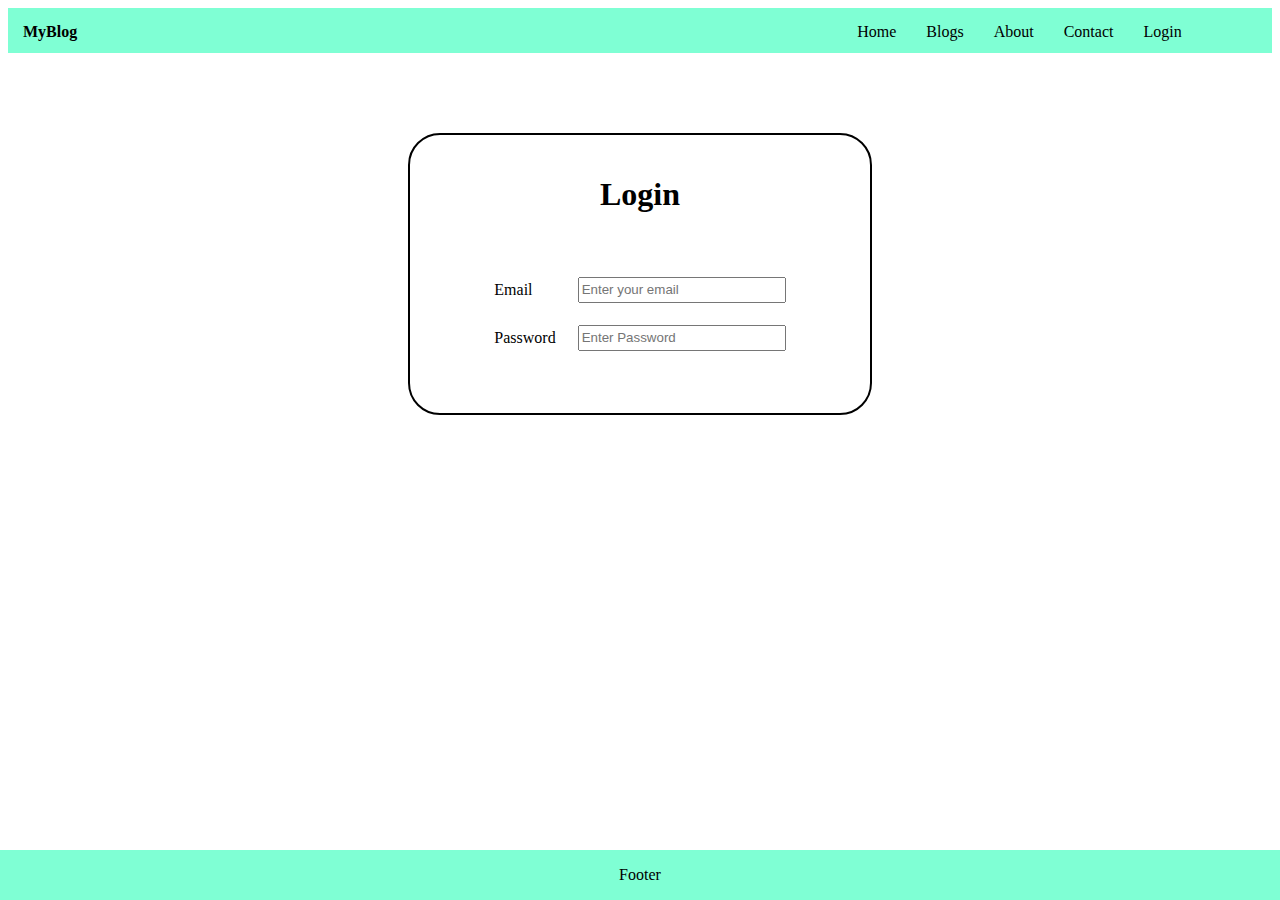
<file: login.html>
<!DOCTYPE html>
<html>
  <head>
    <title>Login Page</title>
    <link rel="stylesheet" href="css/login.css" />
    <meta content="width=device-width, initial-scale=1" name="viewport" />
  </head>
  <body>
    <div class="header">
      <ul>
        <li id="logo">
          <a href="#" id="myblog"><b>MyBlog</b></a>
        </li>
        <li><a href="https://www.google.com">Home</a></li>
        <li><a href="#">Blogs</a></li>
        <li><a href="#">About</a></li>
        <li><a href="#">Contact</a></li>
        <li><a href="login.html">Login</a></li>
        <li><a href="signup.html">Sign up</a></li>
      </ul>
    </div>
    <center>
      <div class="loginform">
        <h1>Login</h1>

        <form class="myform">
          <table>
            <tr>
              <td><label>Email</label></td>
              <td>
                <input type="email" placeholder="Enter your email" value="" />
              </td>
            </tr>
            <tr>
              <td><label>Password</label></td>

              <td>
                <input type="password" placeholder="Enter Password" />
              </td>
            </tr>
          </table>
        </form>
      </div>
    </center>

    <div class="footer">
      <p>Footer</p>
    </div>
  </body>
</html>
</file>
<file: css/login.css>
#logo {
  margin-left: 0;
  margin-right: 750px;
}

#myblog:hover {
  background-color: aquamarine;

  color: black;
  text-decoration: underline;
}

ul {
  list-style-type: none;
  margin: 0;
  padding: 0;
  overflow: hidden;
  background-color: aquamarine;
  height: 45px;
  margin-top: 0%;
  float: right;
}
li {
  float: left;
}
li a {
  display: block;
  padding: 15px;
  color: black;
  text-decoration: none;
}

li a:hover {
  background-color: black;
  color: white;
}
.header {
  margin-top: 0px;
  height: 45px;

  background-color: aquamarine;
  text-align: center;
}
.footer {
  position: fixed;
  left: 0;
  bottom: 0;
  width: 100%;
  background-color: aquamarine;
  color: black;
  text-align: center;
}

.loginform {
  border: 2px solid black;
  border-radius: 2rem;
  margin-left: 400px;
  margin-right: 400px;
  margin-top: 80px;
  padding: 20px;
}

.myform {
  padding: 20px;
  margin-top: 10px;
}
table,
tr,
td {
  padding: 10px;
}
input {
  width: 200px;
  height: 20px;
}
input:focus {
  background-color: lightblue;
}
label:hover {
  color: blueviolet;
}

@media (max-width: 420px) {
  body {
    background-color: blue;
  }
  #logo {
    margin-left: 0;
    margin-right: 0px;
  }

  #myblog:hover {
    background-color: aquamarine;

    color: black;
    text-decoration: underline;
  }
  ul {
    background-color: aquamarine;
    width: 400px;
    margin: 0;
    padding: 0;
    margin-left: 0%;
    overflow: hidden;
  }
  li {
    float: left;
    margin-left: 0;
  }
  li a {
    display: block;
    padding: 8px;
    color: black;
    font-size: 12px;
  }

  li a:hover {
    background-color: black;
    color: white;
  }
}
</file>
